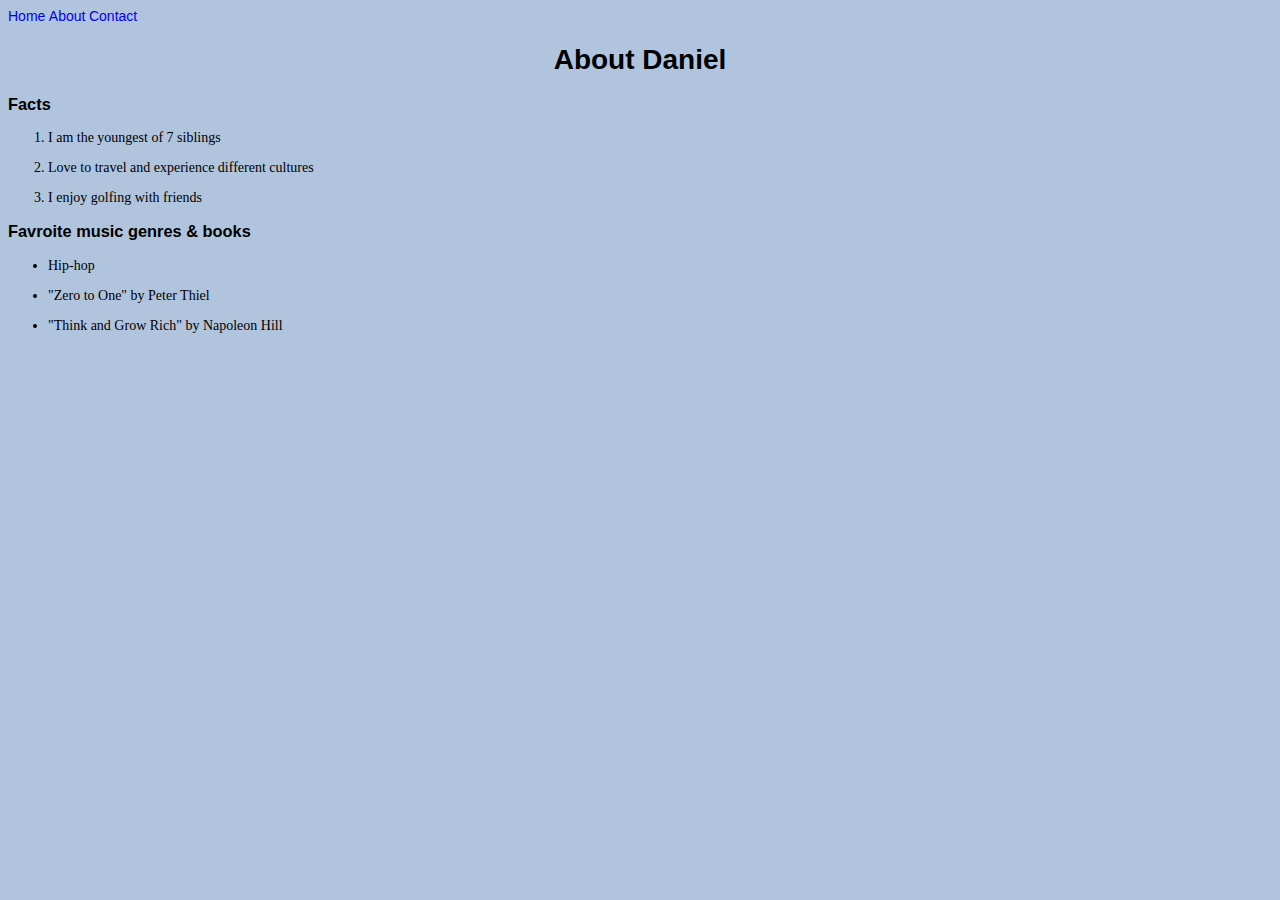
<file: about.html>
<!DOCTYPE html>
<html>
<head>
    <meta charset="utf-8" />
    <meta http-equiv="X-UA-Compatible" content="IE=edge">
    <title>About</title>
    <meta name="viewport" content="width=device-width, initial-scale=1">
    <link rel="stylesheet" type="text/css" media="screen" href="stylesheet.css" />
</head>
<body>
    <header>
        <nav>
            <a href="C:/Users/Daniel/Desktop/FilimonPortfolio/index.html">Home</a>
            <a href="C:/Users/Daniel/Desktop/FilimonPortfolio/about.html">About</a>
            <a href="C:/Users/Daniel/Desktop/FilimonPortfolio/contact.html">Contact</a>
        </nav>
    </header>
    <h1>About Daniel</h1>
    <h3>Facts</h3>
    <div>
        <ol>
            <li>
                <p>I am the youngest of 7 siblings</p>
            </li>
            <li>
                <p>Love to travel and experience different cultures</p>
            </li>
            <li>
                <p>I enjoy golfing with friends</p>
            </li>
        </ol>
    </div>
    <h3>Favroite music genres & books</h3>
    <div>
        <ul>
            <li>
                <p>Hip-hop</p>
            </li>
            <li>
                <p>"Zero to One" by Peter Thiel</p>
            </li>
            <li>
                <p>"Think and Grow Rich" by Napoleon Hill</p>
            </li>
        </ul>
    </div>
</body>
</html>
</file>
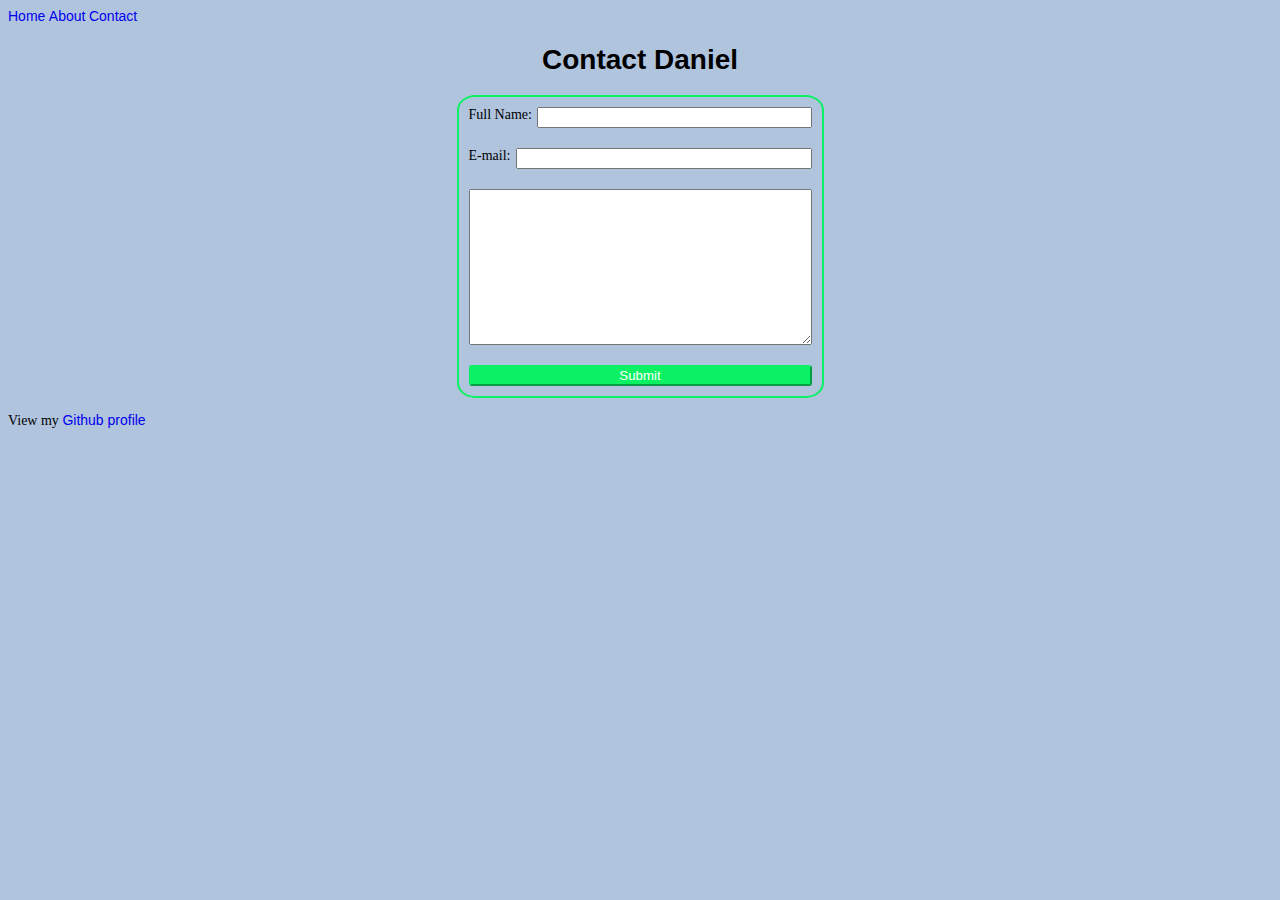
<file: contact.html>
<!DOCTYPE html>
<html>
<head>
    <meta charset="utf-8" />
    <meta http-equiv="X-UA-Compatible" content="IE=edge">
    <title>Contact</title>
    <meta name="viewport" content="width=device-width, initial-scale=1">
    <link rel="stylesheet" type="text/css" media="screen" href="stylesheet.css" />
</head>
<body>
    <header>
        <nav class="navigation">
            <a href="C:/Users/Daniel/Desktop/FilimonPortfolio/index.html">Home</a>
            <a href="C:/Users/Daniel/Desktop/FilimonPortfolio/about.html">About</a>
            <a href="C:/Users/Daniel/Desktop/FilimonPortfolio/contact.html">Contact</a>
        </nav>
    </header>
    <h1>Contact Daniel</h1>
    <div class="container">
        <form>
            <div class="form-row">
                <label for="name">Full Name:</label>
                <input type="text" id="name"/>
            </div>
            <div class="form-row">
                <label for="E-mail">E-mail:</label>
                <input type="text" id="email"/>
            </div>
            <div class="form-row">
                <textarea rows="10" cols="40" id="help"></textarea>
            </div>
            <div class="form-row">
                <button type="submit" id="submit">Submit</button>
            </div>
        </form>
    </div>
    <div>
        <p>View my <span><a href="https://github.com/dfili8">Github profile</a></span></p>
    </div>
</body>
</html>
</file>
<file: stylesheet.css>
body {
    font-family: Georgia, 'Times New Roman', Times, serif;
    font-size: 14px;
    background-color: lightsteelblue;
}

h1 {
    font-style: normal;
    font-family: Arial, Helvetica, sans-serif;
    text-align: center;
}

h3 {
    font-style: normal;
    font-family: Arial, Helvetica, sans-serif;
}

a {
    text-decoration: none;
    font-family: Arial, Helvetica, sans-serif;
}

a:hover {
    color: rgb(10, 241, 99);
}

img {
    padding: 10px;
    border-radius: 5%;
    box-shadow: 5px 10px #888888;
}

form {
    border-style: solid;
    border-color: rgb(10, 241, 99);
    border-radius: 5%;
    border-width: 2px;
}

.container {
    display: flex;
    justify-content: center;
}

.form-row {
    display: flex;
    flex: 1;
    padding: 10px;
}

.form-row label {
    padding-right: 5px;
}

.form-row input {
    flex: 1;
}

.form-row button {
    color: white;
    border-radius: 3px;
    background-color: rgb(10, 241, 99);
    border-color: rgb(10, 241, 99);
    flex:1;
}

@media (min-width:700px) {
    .img-container {
        display: flex;
        flex: wrap;
        justify-content: space-evenly;

    }
}
</file>
